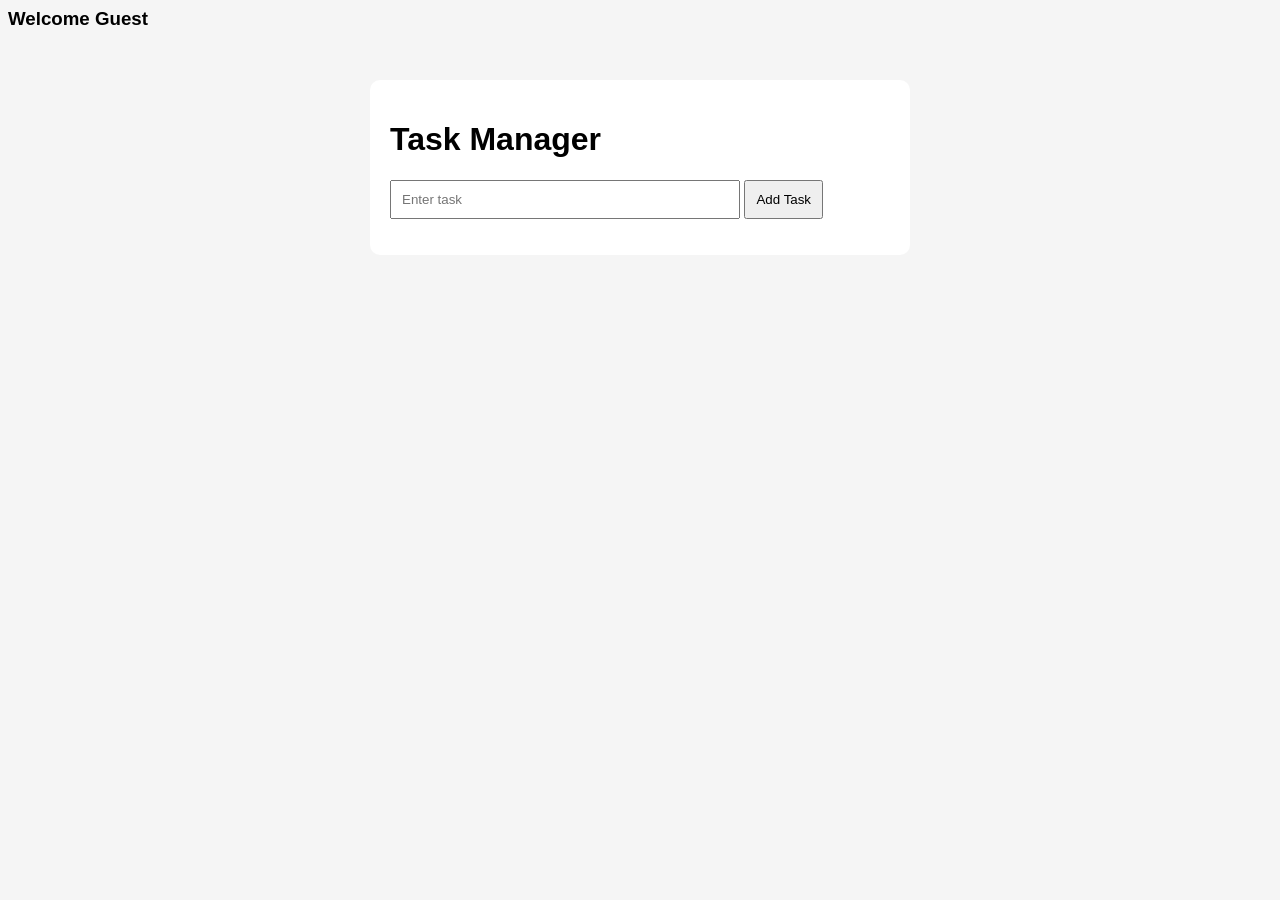
<file: index.html>
<h3 id="welcome"></h3>
<!DOCTYPE html>
<html>
<head>
    <title>Task Manager</title>
    <link rel="stylesheet" href="style.css">
</head>
<body>

<div class="container">
    <h1>Task Manager</h1>

    <input type="text" id="taskInput" placeholder="Enter task">
    <button onclick="addTask()">Add Task</button>

    <ul id="taskList"></ul>
</div>

<script src="script.js"></script>
</body>
</html>
</file>
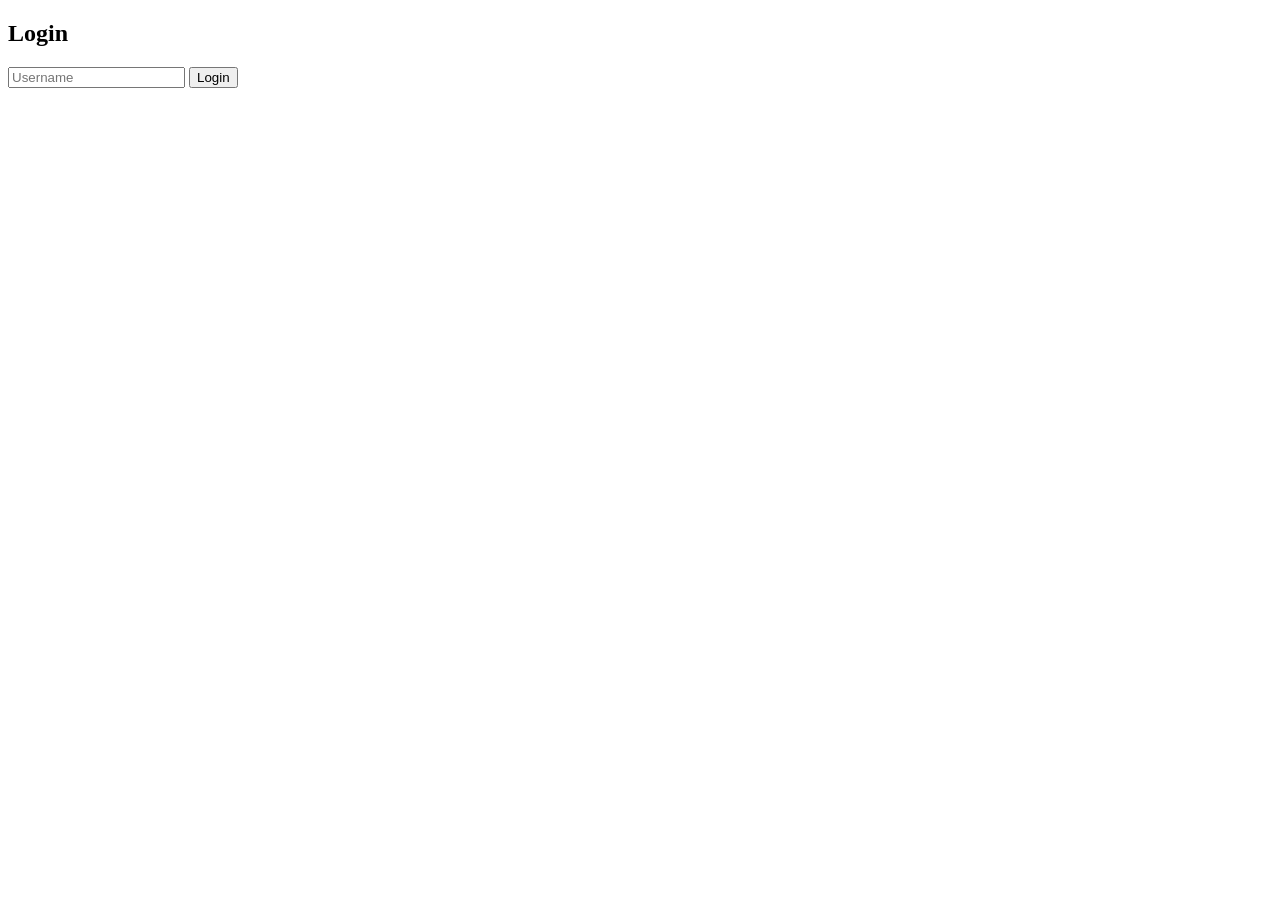
<file: login.html>
<!DOCTYPE html>
<html>
<body>

<h2>Login</h2>

<input type="text" id="username" placeholder="Username">
<button onclick="login()">Login</button>

<script>
function login(){
   let user = document.getElementById("username").value;

   if(user){
      localStorage.setItem("user", user);
      window.location.href="index.html";
   }
}
</script>

</body>
</html>
</file>
<file: style.css>
body{
    font-family: Arial, sans-serif;
    background:#f5f5f5;
}

.container{
    width:90%;
    max-width:500px;
    margin:50px auto;
    background:white;
    padding:20px;
    border-radius:10px;
}

input{
    width:70%;
    padding:10px;
}

button{
    padding:10px;
}

li{
    margin:10px 0;
}
</file>
